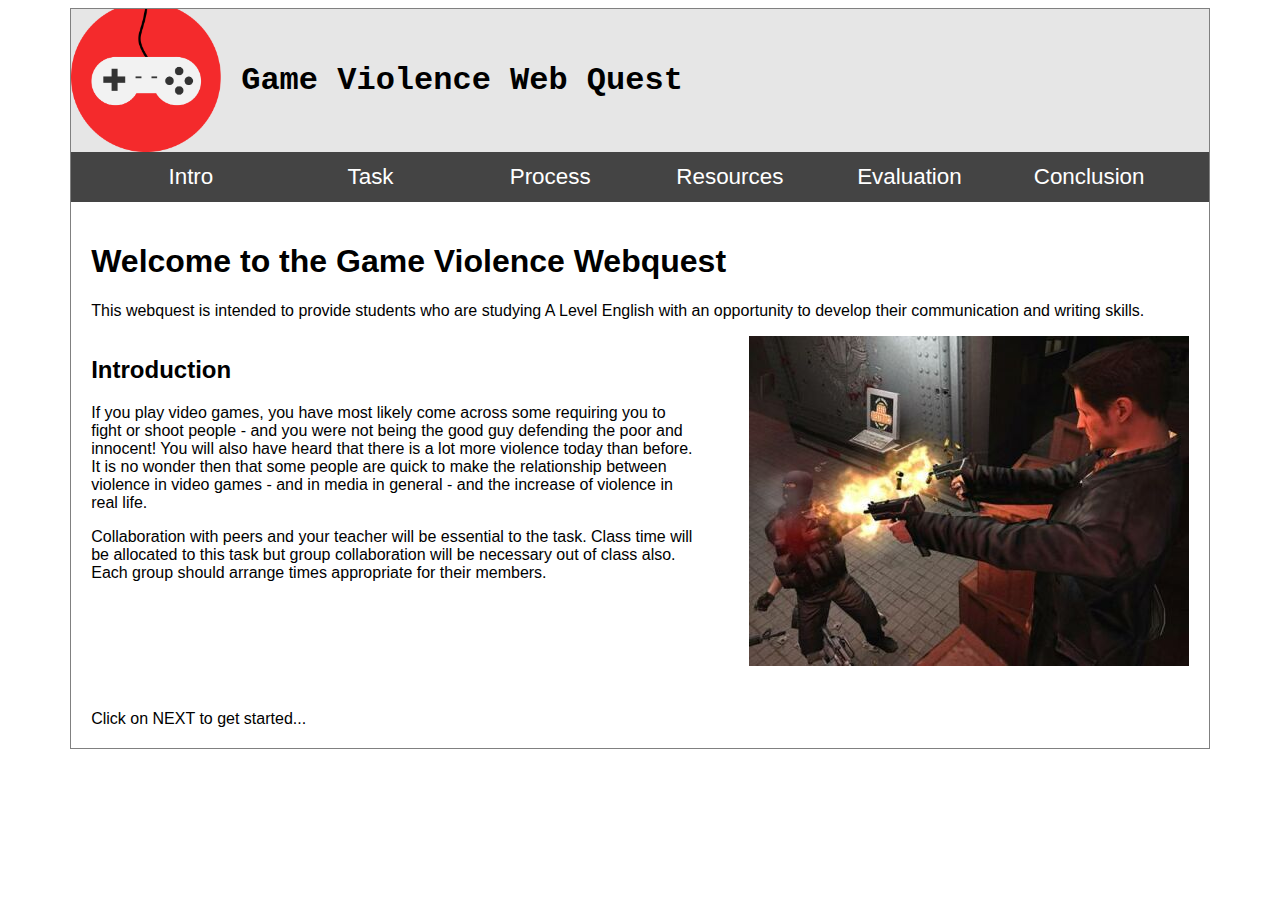
<file: index.html>
<!DOCTYPE html>
<html lang="en">
<head>
    <meta charset="UTF-8">
    <meta name="viewport" content="width=device-width, initial-scale=1.0">
    <title>Game Violence 2</title>
    <link href="gui.css" rel="stylesheet">
</head>
<body>

    <div class="container">
        <header class="topheader">
           <img class="headicon" src="media/gameicon.png" alt="header image">
           <h1>Game Violence Web Quest</h1>
        </header>

        <nav class="navbar">
            <a href="index.html">Intro</a>
            <a href="#">Task</a>
            <a href="#">Process</a>
            <a href="resource.html">Resources</a>
            <a href="#">Evaluation</a>
            <a href="#">Conclusion</a>
        </nav> 
    
        <main class="mainContent">
            <h1>Welcome to the Game Violence Webquest</h1>
            				
            <p>
               This webquest is intended to provide students who are studying A Level English with an opportunity to develop their communication and writing skills.
            </p> 
            

            <section class="sidebyside">
                <article class="lcont">
                    <h2>Introduction</h2>
                    <p>
                        If you play video games, you have most likely come across some requiring you to fight or shoot
                        people - and you were not being the good guy defending the poor and innocent! You will also have
                        heard that there is a lot more violence today than before. It is no wonder then that some people
                        are quick to make the relationship between violence in video games - and in media in general -
                        and the increase of violence in real life.
                    </p>
                    <p>
                        Collaboration with peers and your teacher will be essential to the task. Class time will be
                        allocated to this task but group collaboration will be necessary out of class also. Each group
                        should arrange times appropriate for their members.
                    </p> 
                </article>


                <div class="rcont">
                    <img src="media/videogame.jpg">
                </div>
            </section>
        </main>

       <div class="boldtext">
        Click on NEXT to get started...

 </div>

    </div>

</body>
</html>
</file>
<file: gui.css>
.container {
    width: 90%;
    margin: 0 auto;
    border: thin solid grey;
}

.headicon {
    width: 150px;
}

.topheader {
    display: flex;
    background-color: #E6E6E6;
    font-family: 'Courier New', Courier, monospace;
}


.topheader h1 {
    align-self: center;
    margin-left: 20px;
}

.navbar {
    display: flex;
    flex-wrap: wrap;
    justify-content: space-evenly;
    background-color: #444;
}

.navbar a {
    text-decoration: none;
    color: #fff;
    font-family: Arial, Helvetica, sans-serif;
    width: 120px;
    height: 50px;
    line-height: 50px;
    font-size: 1.4em;
    text-align: center;
}


.navbar a:hover {
    background-color: #005f5f;
}


.mainContent,
.boldtext {
    padding: 20px;
    font-family: Arial, Helvetica, sans-serif;
}

.sidebyside {
    display: flex;
    flex-wrap: wrap;
}

#MainHeader{
    margin-left: 20px;
}

.lcont {
    flex: 1 0 5em;
    padding-right: 5%;
}

.researchResources {
    display: flex;
    flex-wrap: wrap;
    justify-content: space-around;
    font-family: Arial, Helvetica, sans-serif;

}

.flex-container {
    flex-wrap: wrap;
    max-width: 250px;
    height: 220px;
    padding: 5px;
    margin: 10px;
    overflow: auto;

    border-color: lightgray;
    border-style: solid;

    border-top-width: 1px;
    border-bottom-width: 4px;
    border-left-width: 1px;
    border-right-width: 1px;

    justify-content: space-around;
    text-align: left;

    transition: transform 0.5s;
}

.flex-container img {
    max-width: 100%;
    height: fit-content;
    object-fit: cover;
    height: 150px;
    width: 100%;
    border-style: solid;
    border-bottom: black;

    border-top-width: 4px;
    border-bottom-width: 0px;
    border-left-width: 0px;
    border-right-width: 0px;


}

.flex-container p {
    text-align: left;
    flex-wrap: wrap;

}


@media only screen and (max-width: 610px) {
    .sidebyside {
        flex-direction: column-reverse;
        overflow: auto;
        width: auto;
    }
}

.flex-container:hover {
    transform: scale(1.2);
    /* (150% zoom - Note: if the zoom is too large, it will go outside of the viewport) */

}
</file>
